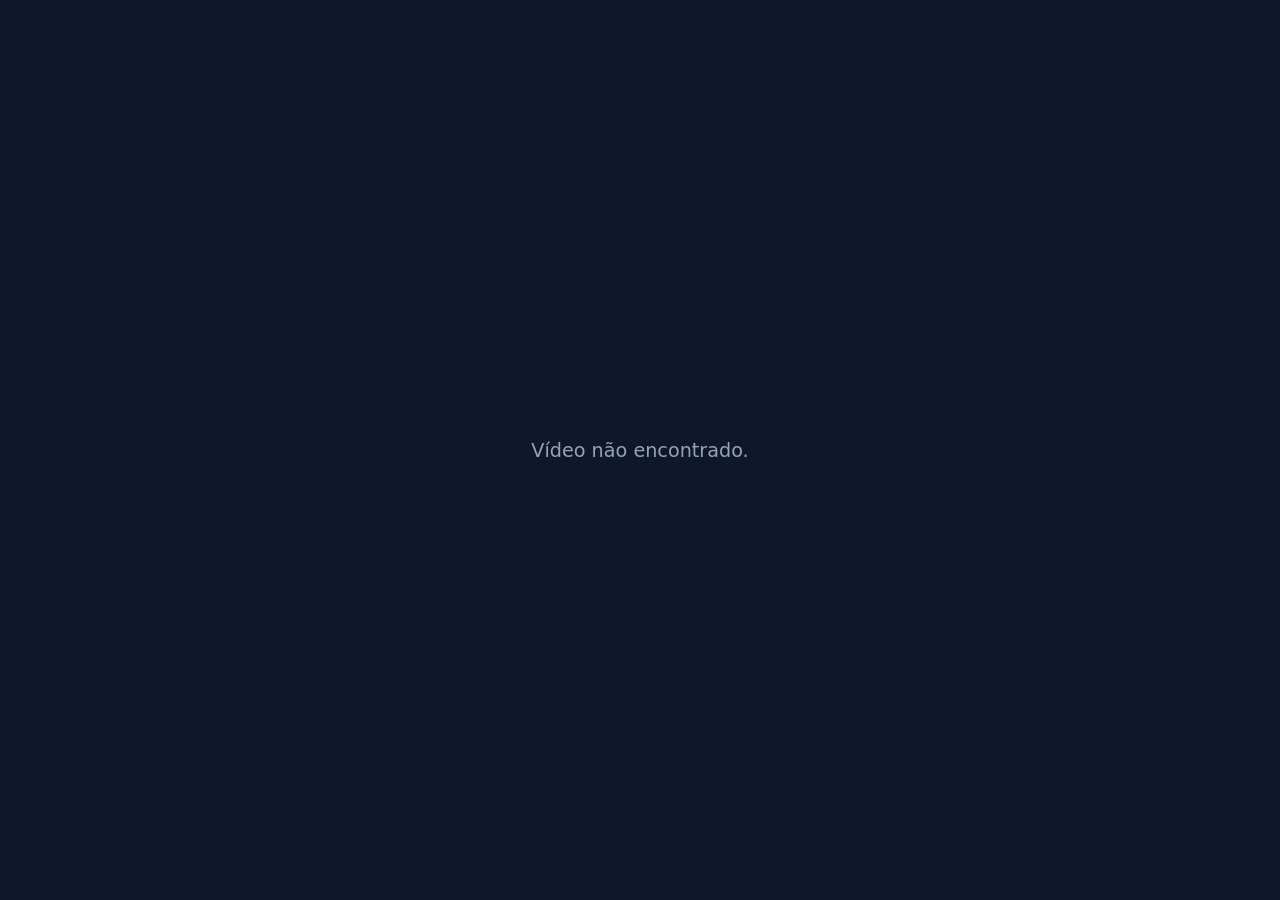
<file: portfolioPDF/video.html>
<!DOCTYPE html>
<html lang="pt-PT">
<head>
  <meta charset="UTF-8" />
  <meta name="viewport" content="width=device-width, initial-scale=1.0" />
  <title>Visualizador de Vídeo | David Lopes</title>
  <style>
    * {
      box-sizing: border-box;
      margin: 0;
      padding: 0;
    }
    body {
      background-color: #0f172a;
      display: flex;
      justify-content: center;
      align-items: center;
      min-height: 100vh;
      font-family: system-ui, -apple-system, sans-serif;
      overflow: hidden;
    }
    .player-container {
      width: 100%;
      max-width: 1000px;
      padding: 20px;
      display: flex;
      justify-content: center;
      align-items: center;
    }
    video {
      width: 100%;
      max-height: 90vh;
      border-radius: 12px;
      box-shadow: 0 25px 50px -12px rgba(0, 0, 0, 0.5);
      background-color: #000;
      outline: none;
    }
  </style>
</head>
<body>
  <div class="player-container">
    <video id="video-player" controls autoplay>
      O seu navegador não suporta a reprodução deste vídeo.
    </video>
  </div>

  <script>
    // Obter o parâmetro 'src' do URL
    const urlParams = new URLSearchParams(window.location.search);
    const videoSrc = urlParams.get('src');
    const player = document.getElementById('video-player');

    if (videoSrc) {
      player.src = "../" + videoSrc;
      
      // Definir o volume para 10% (0.1)
      player.volume = 0.1;
      
      const fileName = videoSrc.split('/').pop().replace(/_/g, ' ');
      document.title = `${fileName} | David Lopes`;
    } else {
      document.body.innerHTML = '<p style="color: #94a3b8; font-size: 1.2rem;">Vídeo não encontrado.</p>';
    }
  </script>
</body>
</html>
</file>
